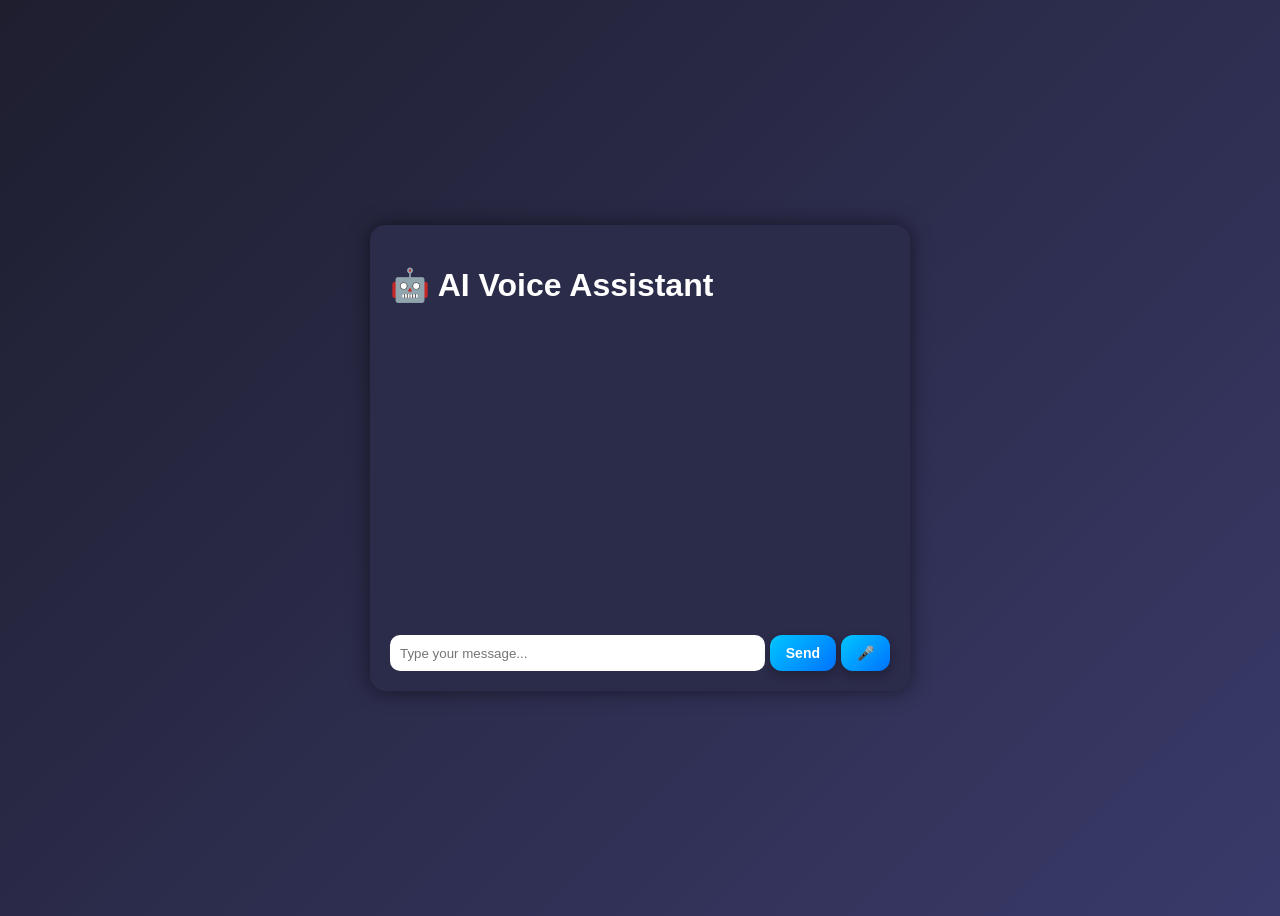
<file: index.html>
<!DOCTYPE html>
<html>
<head>
    <title>AI Voice Assistant</title>
    <link rel="stylesheet" href="/static/style.css">
</head>
<body>

<div class="container">
    <h1>🤖 AI Voice Assistant</h1>

    <div id="chat-box"></div>

    <div class="input-area">
        <input type="text" id="user-input" placeholder="Type your message..." onkeydown="handleKeyPress(event)" />
        <button onclick="sendMessage()">Send</button>
        <button onclick="startVoice()">🎤</button>
    </div>
</div>

<script src="/static/script.js"></script>
</body>
</html>
</file>
<file: static/style.css>
body {
    font-family: Arial;
    background: linear-gradient(135deg, #1e1e2f, #3a3a6a);
    color: white;
    display: flex;
    justify-content: center;
    align-items: center;
    height: 100vh;
}

.container {
    width: 500px;
    background: #2b2b4a;
    padding: 20px;
    border-radius: 15px;
    box-shadow: 0 0 20px rgba(0,0,0,0.5);
}

#chat-box {
    height: 300px;
    overflow-y: auto;
    margin-bottom: 10px;
}

.user {
    text-align: right;
    color: #00ffcc;
    margin: 5px;
}

.bot {
    text-align: left;
    color: #ffcc00;
    margin: 5px;
}

.input-area {
    display: flex;
}

input {
    flex: 1;
    padding: 10px;
    border-radius: 10px;
    border: none;
}

button {
    margin-left: 5px;
    padding: 10px 16px;
    border: none;
    border-radius: 12px;
    background: linear-gradient(135deg, #00c6ff, #0072ff);
    color: white;
    cursor: pointer;
    font-weight: 600;
    font-size: 14px;
    transition: all 0.2s ease-in-out;
    box-shadow: 0 4px 10px rgba(0, 0, 0, 0.25);
}

button:hover {
    transform: translateY(-2px);
    box-shadow: 0 6px 14px rgba(0, 0, 0, 0.35);
}

#chat-box {
    height: 300px;
    overflow-y: auto;
    margin-bottom: 10px;
    display: flex;
    flex-direction: column;
}

/* Common message style */
.message {
    max-width: 70%;
    padding: 10px;
    margin: 5px;
    border-radius: 12px;
    word-wrap: break-word;
}

/* 👤 User → RIGHT */
.user {
    align-self: flex-end;
    background: linear-gradient(135deg, #00c6ff, #0072ff);
    color: white;
    padding: 10px 14px;
    margin: 6px;
    border-radius: 18px 18px 4px 18px;
    max-width: 70%;
    font-size: 17px;
    line-height: 1.4;
    word-wrap: break-word;
    box-shadow: 0 4px 10px rgba(0, 0, 0, 0.25);
    animation: slideInRight 0.2s ease-in-out;
}

@keyframes slideInRight {
    from {
        opacity: 0;
        transform: translateX(30px);
    }
    to {
        opacity: 1;
        transform: translateX(0);
    }
}
/* 🤖 Bot → LEFT */
.bot {
    align-self: flex-start;
    background: #444;
    color: #fff;

    background: linear-gradient(135deg, #00c6ff, #0072ff);
    padding: 10px 14px;
    margin: 6px;
    border-radius: 18px 18px 4px 18px;
    max-width: 70%;
    font-size: 17px;
    line-height: 1.4;
    word-wrap: break-word;
    box-shadow: 0 4px 10px rgba(0, 0, 0, 0.25);
    animation: slideInRight 0.2s ease-in-out;
}
</file>
